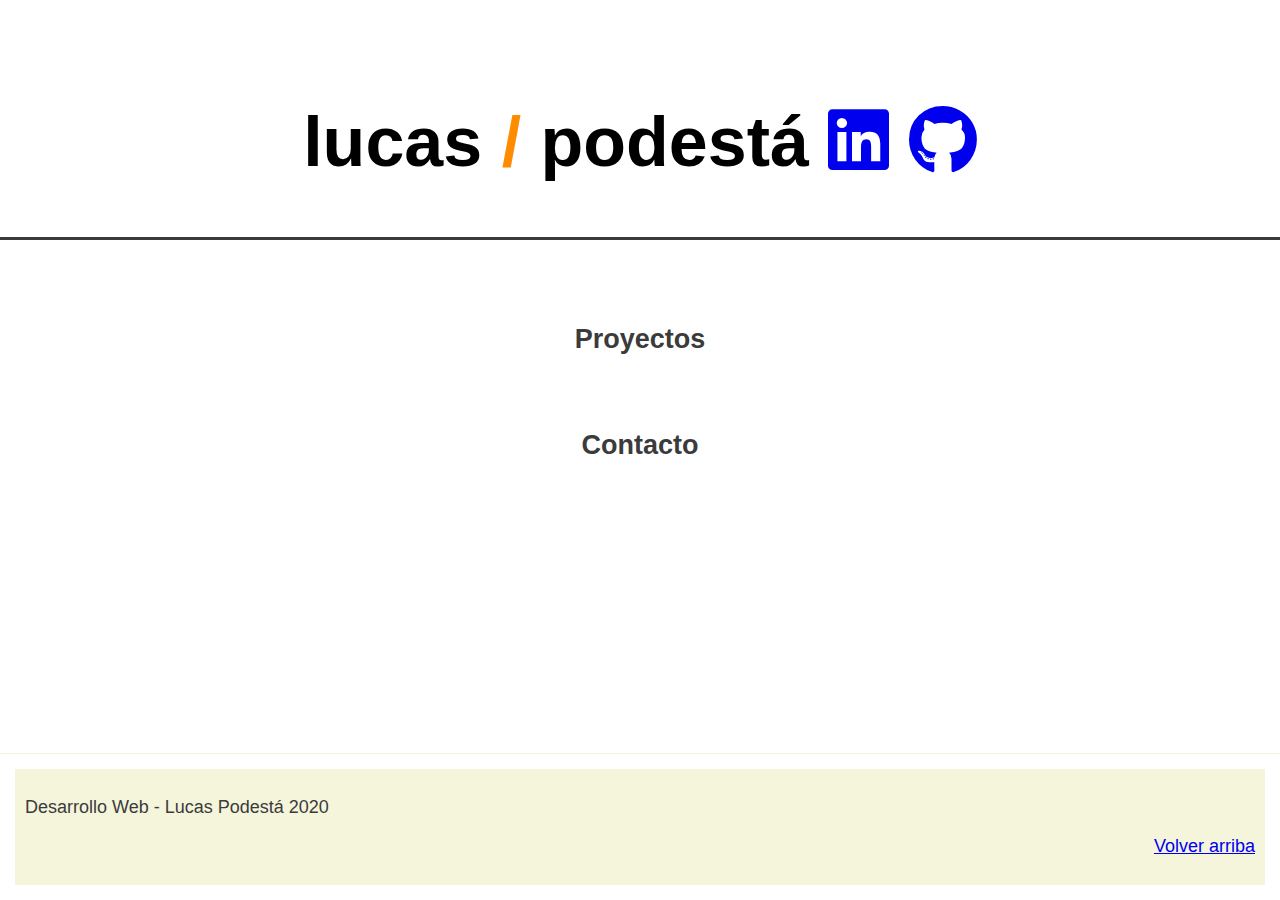
<file: index.html>
<!DOCTYPE html>
<html>
    <head>
        <meta charset="utf-8">
        <meta http-equiv="X-UA-Compatible" content="IE=edge">
        <title>Lucas Podestá</title>
        <meta name="description" content="">
        <meta name="viewport" content="width=device-width, initial-scale=1">
        <link rel="stylesheet" href="css/style.css">
        <!--Bootstrap-->
        <link rel="stylesheet" href="https://cdn.jsdelivr.net/npm/bootstrap@4.5.3/dist/css/bootstrap.min.css" integrity="sha384-TX8t27EcRE3e/ihU7zmQxVncDAy5uIKz4rEkgIXeMed4M0jlfIDPvg6uqKI2xXr2" crossorigin="anonymous">
        <script src="https://code.jquery.com/jquery-3.5.1.slim.min.js" integrity="sha384-DfXdz2htPH0lsSSs5nCTpuj/zy4C+OGpamoFVy38MVBnE+IbbVYUew+OrCXaRkfj" crossorigin="anonymous"></script>
        <script src="https://cdn.jsdelivr.net/npm/bootstrap@4.5.3/dist/js/bootstrap.bundle.min.js" integrity="sha384-ho+j7jyWK8fNQe+A12Hb8AhRq26LrZ/JpcUGGOn+Y7RsweNrtN/tE3MoK7ZeZDyx" crossorigin="anonymous"></script>
        <!--Fontawesome-->
        <link rel="stylesheet" href="css/font-awesome.min.css">
    </head>
    <body>
        <h1 id="title">lucas <span style="color: darkorange;">/</span> podestá <a target="_blank" href="https://www.linkedin.com/in/lucaspodesta/"> <i class="fab fa-linkedin"></i></a> <a target="_blanck" href="https://github.com/lukaspode"><i class="fab fa-github"></i></a></h1>
        <div class="sub-title-box">
            <h2 class="sub-title">Proyectos</h2>
            <div class="row">
                <div class="col-4"></div>
                <div class="col-4"></div>
                <div class="col-4"></div>
            </div>
        </div>
        <div class="sub-title-box">
            <h2 class="sub-title">Contacto</h2>
            <div class="row">
                <div class="col-4"></div>
                <div class="col-4"></div>
                <div class="col-4"></div>
            </div>
        </div>
        <footer>
            <div class="row" id="box-firm">
                <div class="col-6">
                    <p id="firm">Desarrollo Web - Lucas Podestá 2020</p>
                </div>
                <div class="col-6">
                    <a id="back-up" href="#"><p>Volver arriba</p></a>
                </div>
            </div>
        </footer>
        <script src="" async defer></script>
    </body>
</html>
</file>
<file: css/style.css>
body{
    background-color: rgb(255, 255, 255) !important;
    font-size: large;
    color: beige;
    font-family: Arial, Helvetica, sans-serif;
    display:flex; 
    flex-direction:column;
    height:100vh;
    margin:0; 
}
header{
    min-height:50px;
}
footer{
    min-height:50px;
    margin-top:auto;
    padding: 5px;
    border-top: solid 1px beige;
}
#firm{
    text-align: left;
}
#back-up{
    text-align: right;
}
#box-firm{
    background-color: beige;
    color: rgb(59, 59, 59);
    padding: 10px;
    margin: 10px;
}

#title{
    text-align: center;
    font-family: 'Gill Sans', 'Gill Sans MT', Calibri, 'Trebuchet MS', sans-serif;
    font-size: 70px;
    color: rgb(0, 0, 0);
    border-bottom: solid 3px rgb(59, 59, 59);
    padding: 55px;
}

.sub-title{
    text-align: center;
    font-family: 'Gill Sans', 'Gill Sans MT', Calibri, 'Trebuchet MS', sans-serif;
    color: rgb(59, 59, 59);
    padding: 15px;
}
.sub-title-box{

}
</file>
